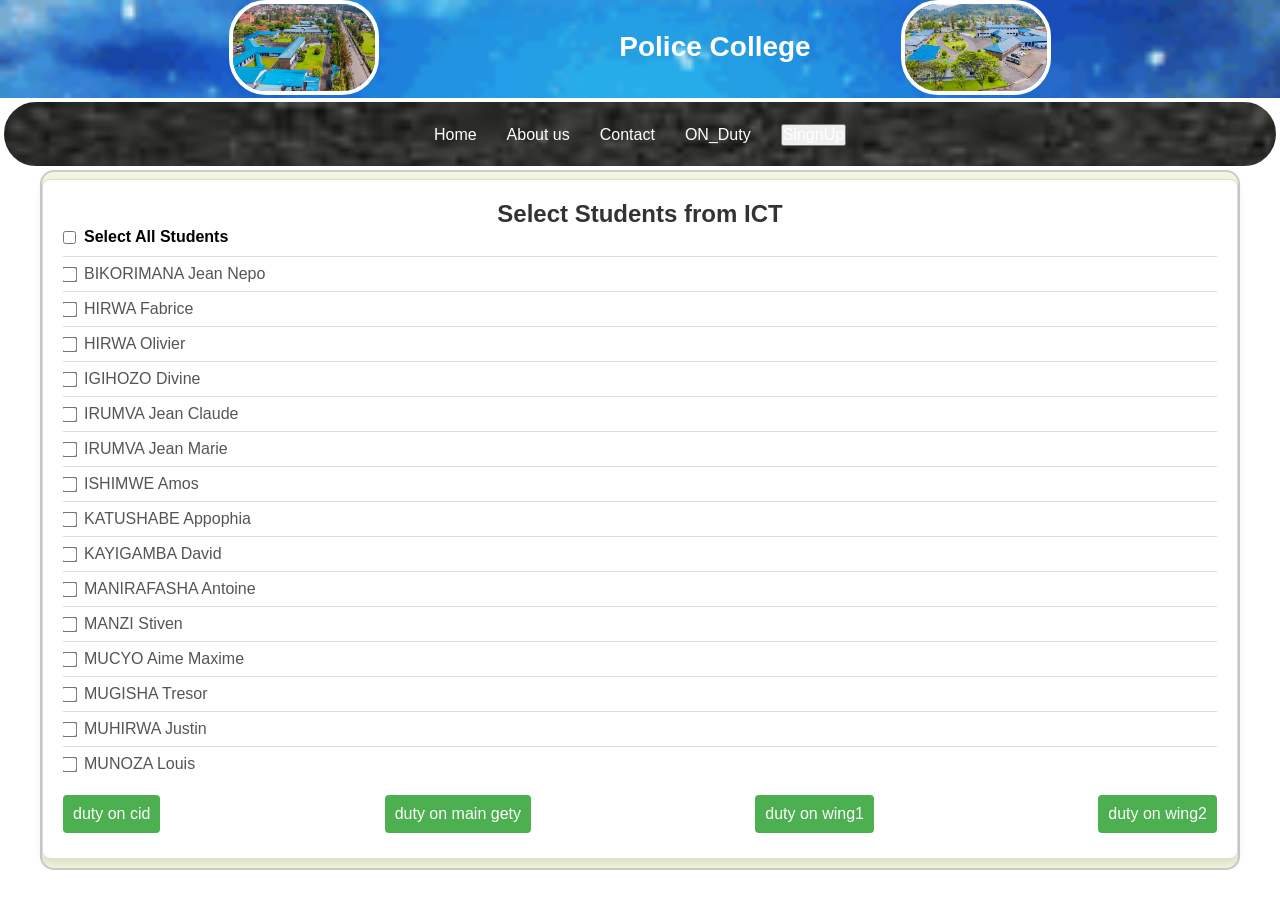
<file: web5.html>
<!DOCTYPE html>
<html lang="en">
<head>
    <meta charset="UTF-8">
    <meta name="viewport" content="width=device-width, initial-scale=1.0">
    <title>Police College - Student Selection</title>
    <link rel="stylesheet" href="web5.css">
</head>
<body>
<banner class="hh">
<header>
    <div class="header-content">
        <img src="j3.jpg" alt="Logo 1" class="logo-image">
        <h1 class="site-title">Police College</h1>
        <img src="j2.jpg" alt="Logo 2" class="logo-image">
    </div>
</header>

<nav>
    <ul class="nav-links">
        <li><a href="index.html">Home</a></li>
        <li><a href="web5x4.html">About us</a></li>
        <li><a href="web5x6.html">Contact</a></li>
        <li><a href="web5x.html">ON_Duty</a></li>
        <li><button type="submit"><a href="web4.html">SingnUp</a></button></li>
    </ul>
    <div class="menu-toggle">
        <span></span>
        <span></span>
        <span></span>
    </div>
</nav>
</banner>
<div class="ict1">
    <div class="container">
        <h2>Select Students from ICT</h2>

        <!-- Select All Option -->
        <div class="select-all">
            <input type="checkbox" id="select-all" onclick="toggleSelectAll()">
            <label for="select-all">Select All Students</label>
        </div>

        <!-- Student List -->
        <ul class="student-list" id="student-list">
            <!-- Student items will be generated here via JavaScript -->
        </ul>

        <!-- Submit Buttons for Different Groups -->
        <div class="button-group">
            <div><button type="button" class="submit-btn" onclick="handleGroupSubmit('Group1')">duty on cid</button></div>
            <div><button type="button" class="submit-btn" onclick="handleGroupSubmit('Group2')">duty on main gety</button></div>
            <div><button type="button" class="submit-btn" onclick="handleGroupSubmit('Group3')">duty on wing1</button></div>
            <div><button type="button" class="submit-btn" onclick="handleGroupSubmit('Group4')">duty on wing2</button></div>
        </div>
    </div>
</div>

<script src="web5.js"></script>
</body>
</html>
</file>
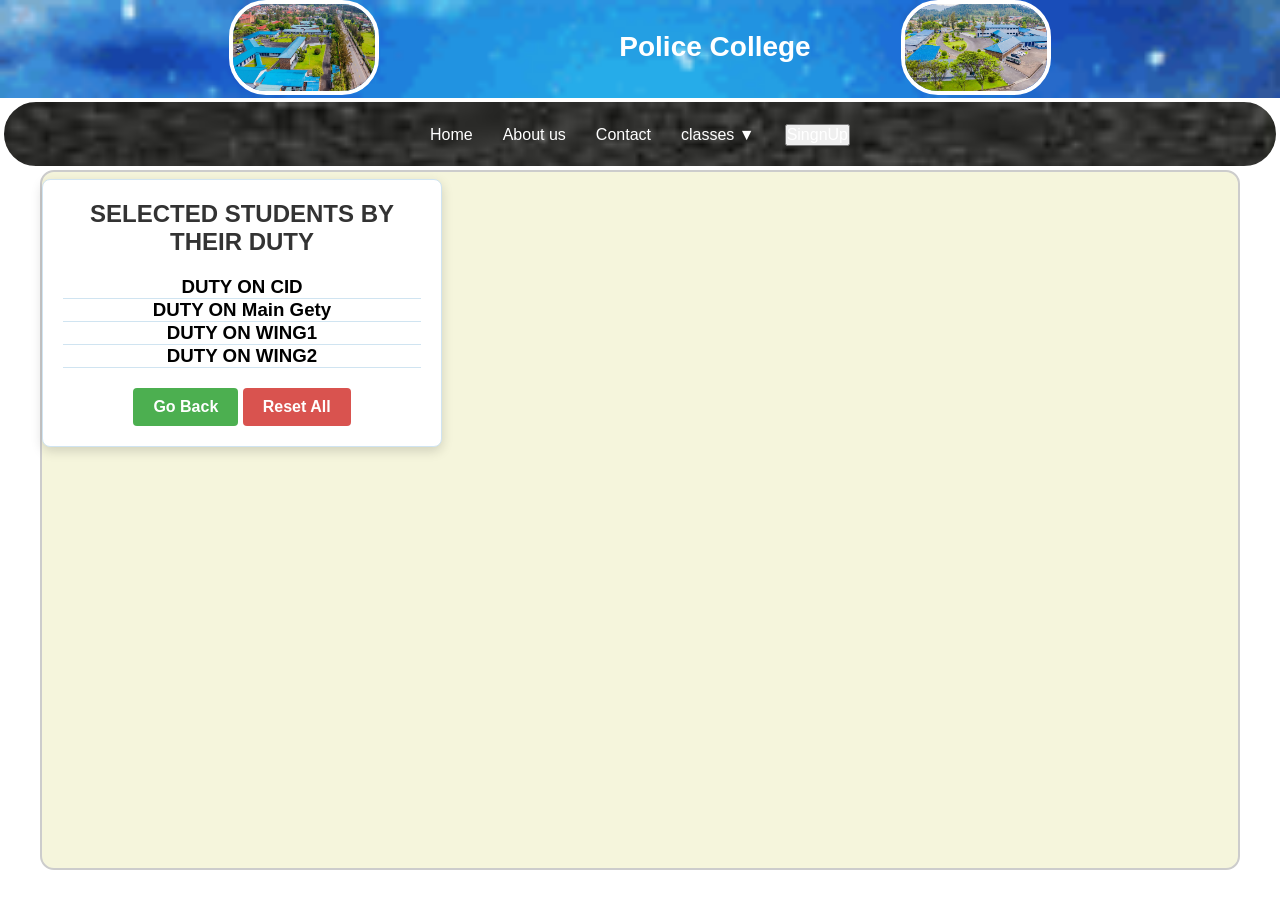
<file: web5x.html>
<!DOCTYPE html>
<html lang="en">
<head>
    <meta charset="UTF-8">
    <meta name="viewport" content="width=device-width, initial-scale=1.0">
    <title>Police College - Selected Students</title>
    <link rel="stylesheet" href="web5x.css">
</head>
<body>
<banner class="hh">
<header>
    <div class="header-content">
        <img src="j3.jpg" alt="Logo 1" class="logo-image">
        <h1 class="site-title">Police College</h1>
        <img src="j2.jpg" alt="Logo 2" class="logo-image">
    </div>
</header>

<nav>
    <ul class="nav-links">
        <li><a href="index.html">Home</a></li>
        <li><a href="web5x4.html">About us</a></li>
        <li><a href="web5x6.html">Contact</a></li>
        <li class="dropdown">
            <a href="#services">classes ▼</a>
            <ul class="dropdown-menu">
                <li><a href="web5.html">ICT</a></li>
                <li><a href="web5x1.html">PPS</a></li>
                <li><a href="web5x2.html">LANGUAGES</a></li>
                <li><a href="web5x3.html">LLB</a></li>
            </ul>
        </li>
        <li><button type="submit"><a href="web4.html">SingnUp</a></button></li>
    </ul>
    <div class="menu-toggle">
        <span></span>
        <span></span>
        <span></span>
    </div>
</nav>
</banner>

<div class="ict2">
    <div class="container">
        <h2>Selected Students by their duty</h2>

        <!-- Group 1 Section -->
        <section>
            <h3> DUTY ON CID </h3>
            <ul class="student-list" id="group1-student-list"></ul>
        </section>

        <!-- Group 2 Section -->
        <section>
            <h3>DUTY ON Main Gety</h3>
            <ul class="student-list" id="group2-student-list"></ul>
        </section>

        <!-- Group 3 Section -->
        <section>
            <h3>DUTY ON WING1</h3>
            <ul class="student-list" id="group3-student-list"></ul>
        </section>

        <!-- Group 4 Section -->
        <section>
            <h3>DUTY ON WING2</h3>
            <ul class="student-list" id="group4-student-list"></ul>
        </section>

        <button onclick="window.location.href='web5.html'" class="submit-btn">Go Back</button>
        <button onclick="clearAllSelections()" class="clear-btn">Reset All</button>
    </div>
</div>

<script>
    // Function to retrieve and display selected students for each group
    function displaySelectedStudents() {
        const groups = ["Group1", "Group2", "Group3", "Group4"];
        
        groups.forEach(group => {
            const selectedStudents = JSON.parse(localStorage.getItem(`${group}_students`)) || [];
            const studentList = document.getElementById(`${group.toLowerCase()}-student-list`);

            selectedStudents.forEach(student => {
                const listItem = document.createElement("li");
                listItem.className = "student-item";
                listItem.innerText = student;
                studentList.appendChild(listItem);
            });
        });
    }

    // Function to clear all selections
    function clearAllSelections() {
        ["Group1_students", "Group2_students", "Group3_students", "Group4_students"].forEach(group => {
            localStorage.removeItem(group);
        });
        window.location.href = 'web5x.html';  // Reload to show empty selections
    }

    // Display selected students on page load
    window.onload = displaySelectedStudents;
</script>
</body>
</html>
</file>
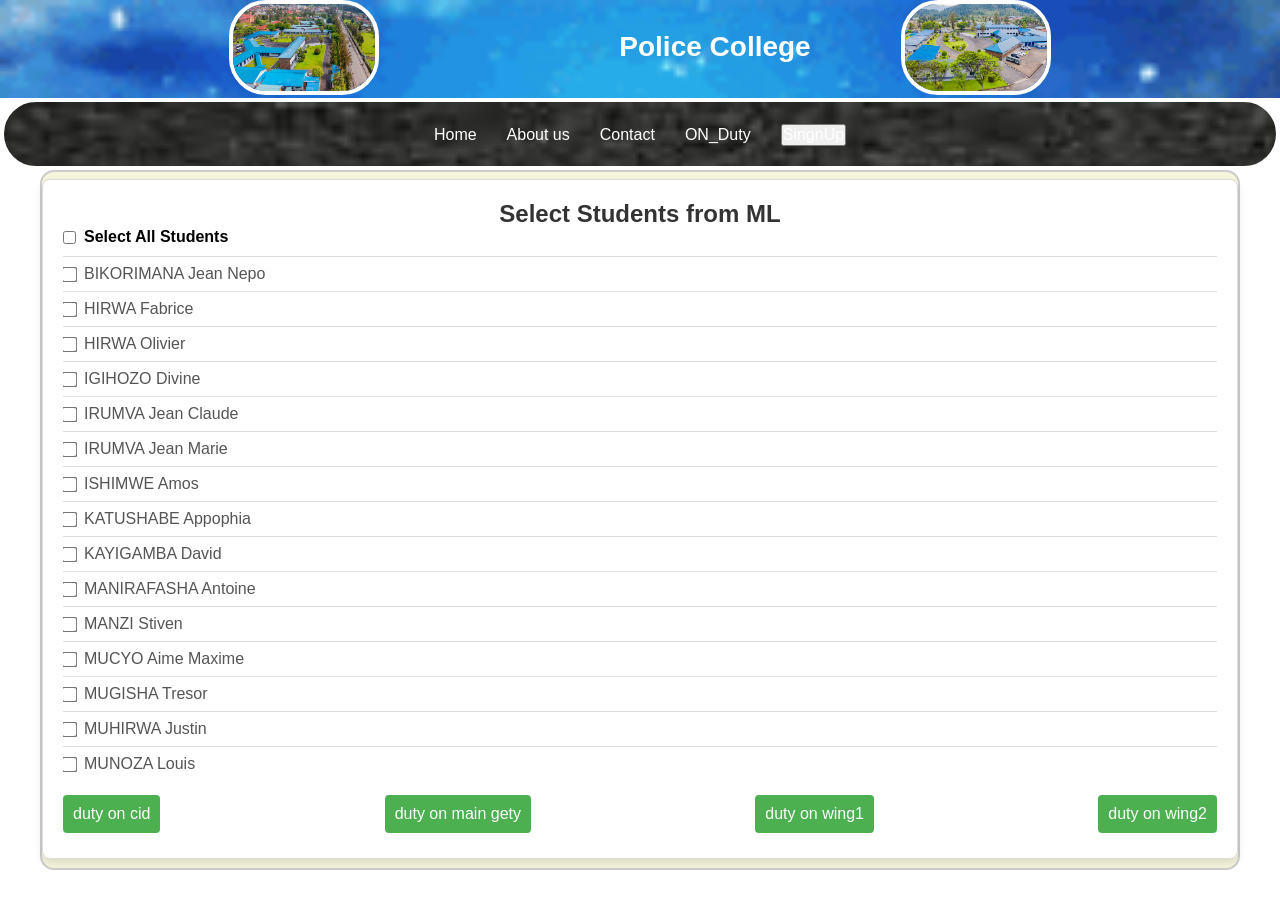
<file: web5x2.html>
<!DOCTYPE html>
<html lang="en">
<head>
    <meta charset="UTF-8">
    <meta name="viewport" content="width=device-width, initial-scale=1.0">
    <title>Police College - Student Selection</title>
    <link rel="stylesheet" href="web5.css">
</head>
<body>
<banner class="hh">
<header>
    <div class="header-content">
        <img src="j3.jpg" alt="Logo 1" class="logo-image">
        <h1 class="site-title">Police College</h1>
        <img src="j2.jpg" alt="Logo 2" class="logo-image">
    </div>
</header>
<nav>
    <ul class="nav-links">
        <li><a href="index.html">Home</a></li>
        <li><a href="web5x4.html">About us</a></li>
        <li><a href="web5x6.html">Contact</a></li>
        <li><a href="web5x.html">ON_Duty</a></li>
        <li><button type="submit"><a href="web4.html">SingnUp</a></button></li>
    </ul>
    <div class="menu-toggle">
        <span></span>
        <span></span>
        <span></span>
    </div>
</nav>
</banner>
<div class="ict1">
    <div class="container">
        <h2>Select Students from ML</h2>

        <!-- Select All Option -->
        <div class="select-all">
            <input type="checkbox" id="select-all" onclick="toggleSelectAll()">
            <label for="select-all">Select All Students</label>
        </div>

        <!-- Student List -->
        <ul class="student-list" id="student-list">
            <!-- Student items will be generated here via JavaScript -->
        </ul>

        <!-- Submit Buttons for Different Groups -->
        <div class="button-group">
            <div><button type="button" class="submit-btn" onclick="handleGroupSubmit('Group1')">duty on cid</button></div>
            <div><button type="button" class="submit-btn" onclick="handleGroupSubmit('Group2')">duty on main gety</button></div>
            <div><button type="button" class="submit-btn" onclick="handleGroupSubmit('Group3')">duty on wing1</button></div>
            <div><button type="button" class="submit-btn" onclick="handleGroupSubmit('Group4')">duty on wing2</button></div>
        </div>
    </div>
</div>

<script src="web5.js"></script>
</body>
</html>
</file>
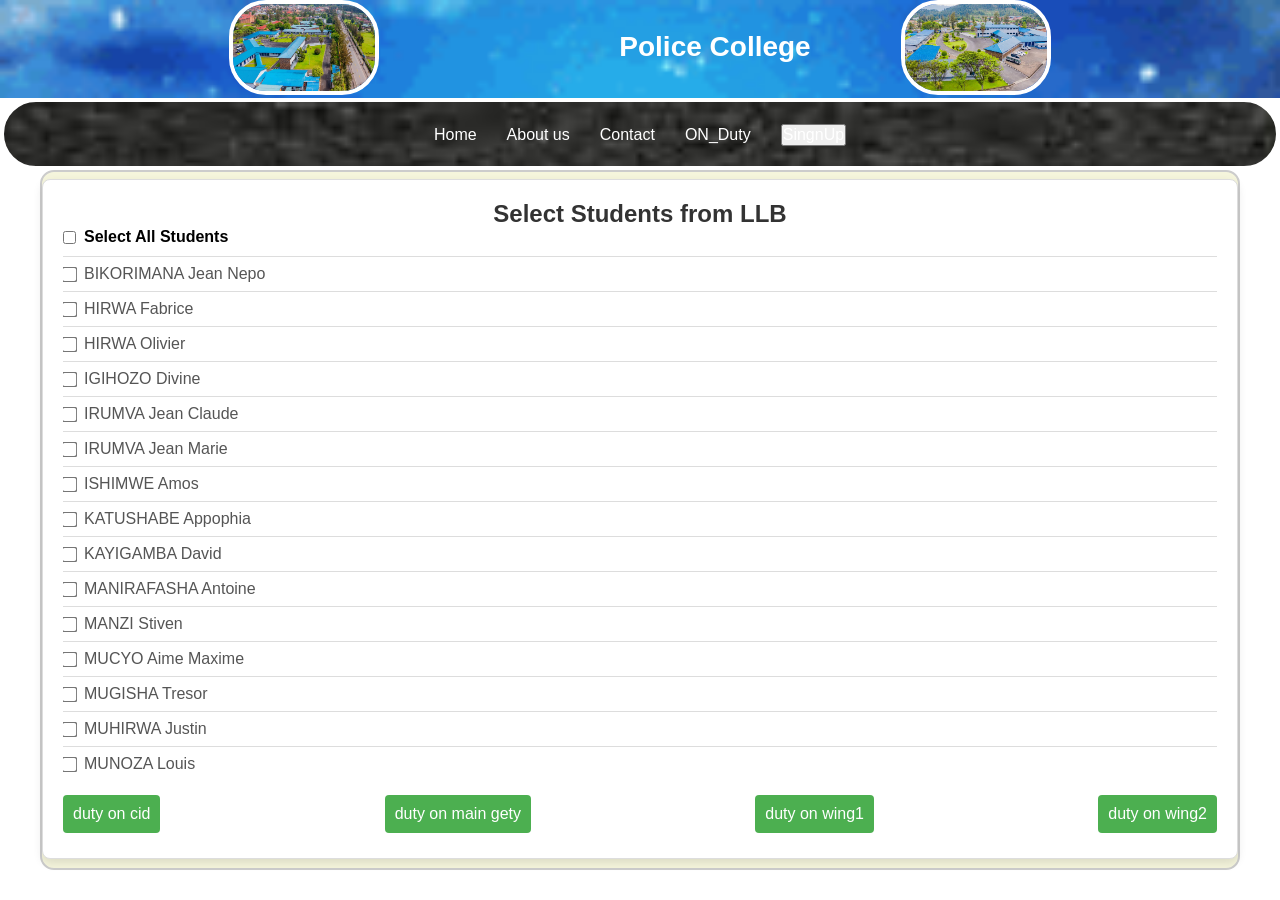
<file: web5x3.html>
<!DOCTYPE html>
<html lang="en">
<head>
    <meta charset="UTF-8">
    <meta name="viewport" content="width=device-width, initial-scale=1.0">
    <title>Police College - Student Selection</title>
    <link rel="stylesheet" href="web5.css">
</head>
<body>
<banner class="hh">
<header>
    <div class="header-content">
        <img src="j3.jpg" alt="Logo 1" class="logo-image">
        <h1 class="site-title">Police College</h1>
        <img src="j2.jpg" alt="Logo 2" class="logo-image">
    </div>
</header>

<nav>
    <ul class="nav-links">
        <li><a href="index.html">Home</a></li>
        <li><a href="web5x4.html">About us</a></li>
        <li><a href="web5x6.html">Contact</a></li>
        <li><a href="web5x.html">ON_Duty</a></li>
        <li><button type="submit"><a href="web4.html">SingnUp</a></button></li>
    </ul>
    <div class="menu-toggle">
        <span></span>
        <span></span>
        <span></span>
    </div>
</nav>
</banner>
<div class="ict1">
    <div class="container">
        <h2>Select Students from LLB</h2>

        <!-- Select All Option -->
        <div class="select-all">
            <input type="checkbox" id="select-all" onclick="toggleSelectAll()">
            <label for="select-all">Select All Students</label>
        </div>

        <!-- Student List -->
        <ul class="student-list" id="student-list">
            <!-- Student items will be generated here via JavaScript -->
        </ul>

        <!-- Submit Buttons for Different Groups -->
        <div class="button-group">
            <div><button type="button" class="submit-btn" onclick="handleGroupSubmit('Group1')">duty on cid</button></div>
            <div><button type="button" class="submit-btn" onclick="handleGroupSubmit('Group2')">duty on main gety</button></div>
            <div><button type="button" class="submit-btn" onclick="handleGroupSubmit('Group3')">duty on wing1</button></div>
            <div><button type="button" class="submit-btn" onclick="handleGroupSubmit('Group4')">duty on wing2</button></div>
        </div>
    </div>
</div>

<script src="web5.js"></script>
</body>
</html>
</file>
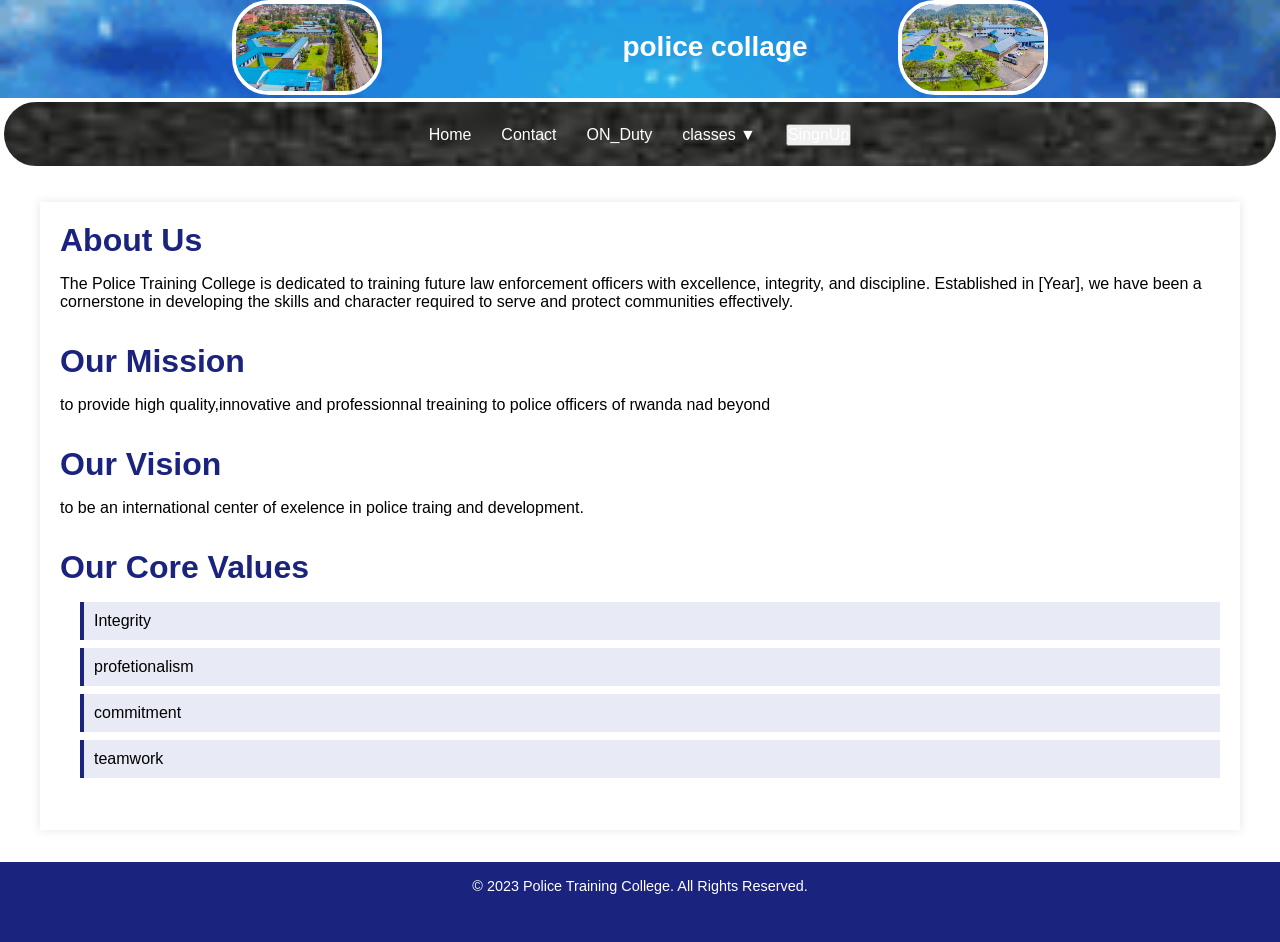
<file: web5x4.html>
<!DOCTYPE html>
<html lang="en">
<head>
    <meta charset="UTF-8">
    <meta name="viewport" content="width=device-width, initial-scale=1.0">
    <title>ABOUT US</title>
   <link rel="stylesheet" href="web5x4.css">
</head>
<body>
    <banner class="hh">
        <header>
            <div class="header-content">
                <img src="j3.jpg" alt="Logo 1" class="logo-image">
                <h1 class="site-title">police collage</h1>
                <img src="j2.jpg" alt="Logo 2" class="logo-image">
            </div>
        </header>
        <nav>
            <ul class="nav-links">
                <li><a href="index.html">Home</a></li>
                <li><a href="web5x6.html">Contact</a></li>
                <li><a href="web5x.html">ON_Duty</a></li>
                <li class="dropdown">
                    <a href="#services">classes ▼</a>
                    <ul class="dropdown-menu">
                        <li><a href="web5.html">ICT</a></li>
                        <li><a href="web5x1.html">PPS</a></li>
                        <li><a href="web5x2.html">LANGUAGES</a></li>
                        <li><a href="web5x3.html">LLB</a></li>
                    </ul>
                </li>
                <li><button type="submit"><a href="web4.html">SingnUp</a></button></li>
            </ul>
            <div class="menu-toggle">
                <span></span>
                <span></span>
                <span></span>
            </div>
        </nav>
        </banner>
        <section class="content">
            <!-- About Section -->
            <h2>About Us</h2>
            <p>The Police Training College is dedicated to training future law enforcement officers with excellence, integrity, and discipline. Established in [Year], we have been a cornerstone in developing the skills and character required to serve and protect communities effectively.</p>
            
            <!-- Mission Section -->
            <div class="mission-section">
                <h2>Our Mission</h2>
                <p>to provide high quality,innovative and professionnal treaining to police officers  of rwanda nad beyond</p>
            </div>
    
            <!-- Vision Section -->
            <div class="vision-section">
                <h2>Our Vision</h2>
                <p>to be an international center of exelence in police traing and development.</p>
            </div>
    
            <!-- Values Section -->
            <div class="values-section">
                <h2>Our Core Values</h2>
                <ul class="values-list">
                    <li>Integrity</li>
                    <li>profetionalism</li>
                    <li>commitment</li>
                    <li>teamwork</li>
                </ul>
            </div>
    
           
        </section>
    
        <!-- Footer -->
        <footer>
            <p>&copy; 2023 Police Training College. All Rights Reserved.</p>
        </footer>
    
</body>
</html>
</file>
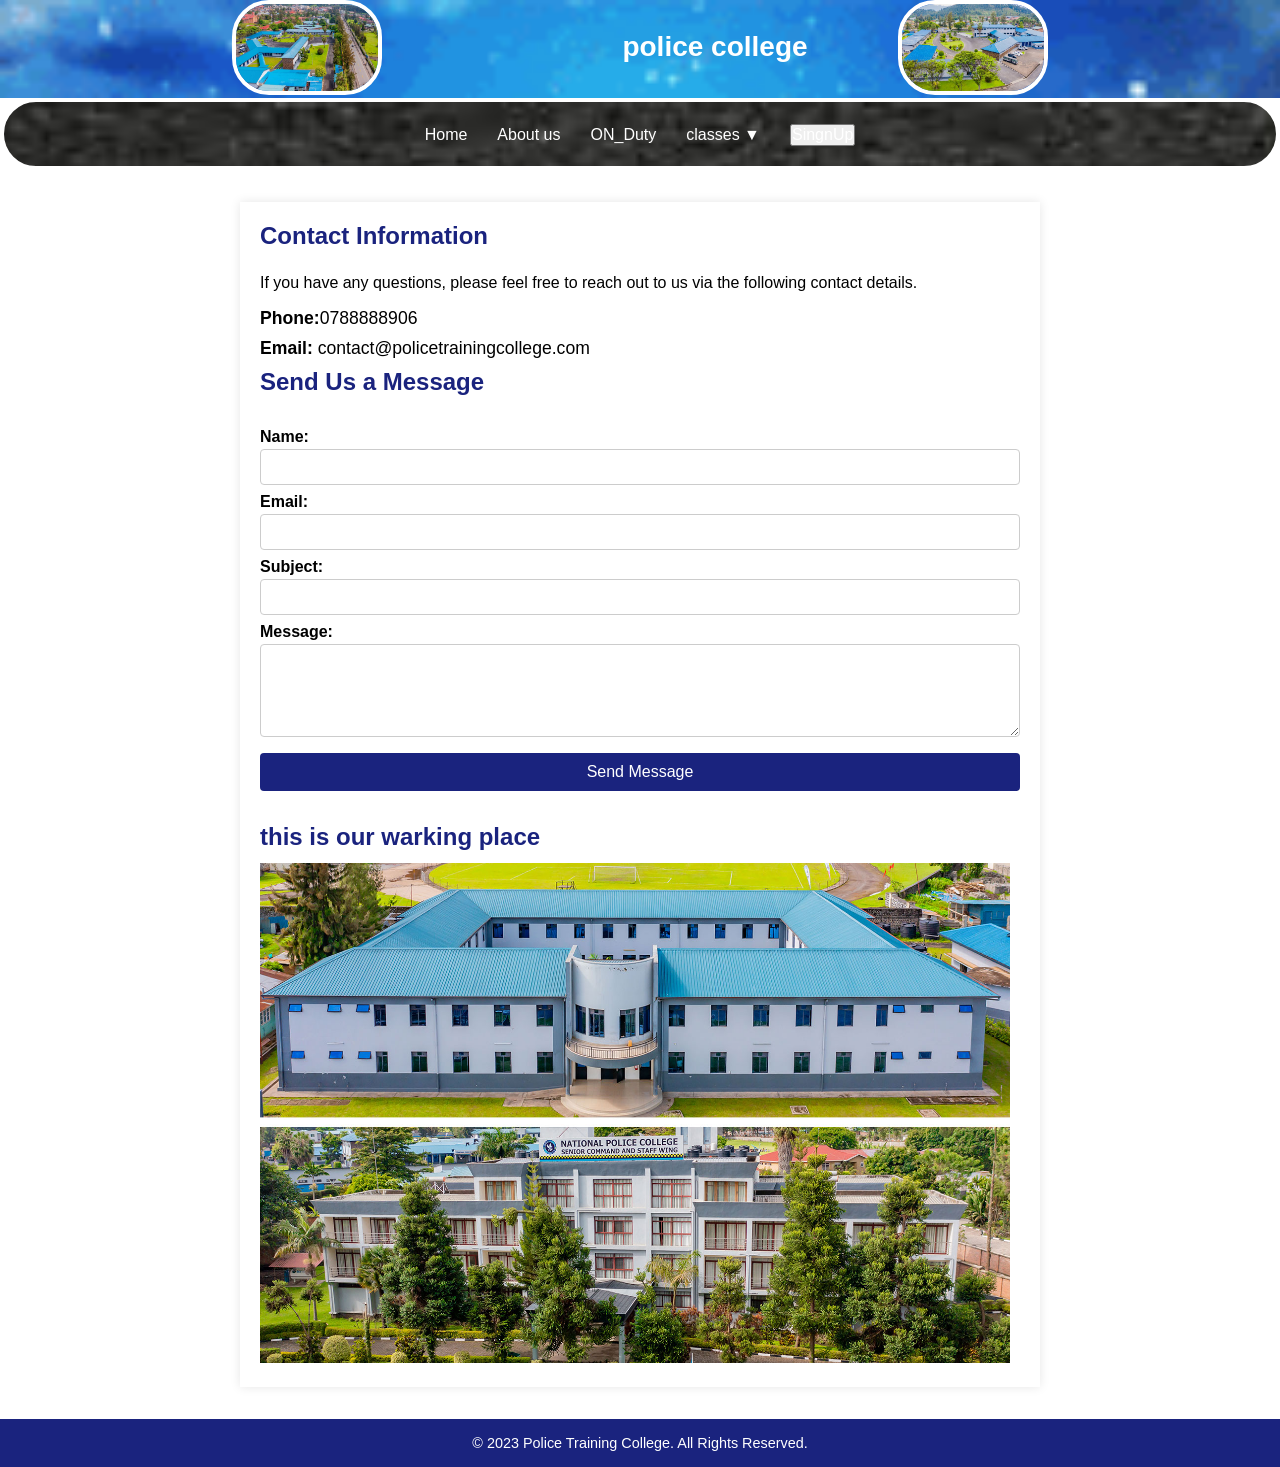
<file: web5x6.html>
<!DOCTYPE html>
<html lang="en">
<head>
    <meta charset="UTF-8">
    <meta name="viewport" content="width=device-width, initial-scale=1.0">
    <title>contact us</title>
    <link rel="stylesheet" href="web5x6.css">
</head>
<body>
    <banner class="hh">
        <header>
            <div class="header-content">
                <img src="j3.jpg" alt="Logo 1" class="logo-image">
                <h1 class="site-title">police college</h1>
                <img src="j2.jpg" alt="Logo 2" class="logo-image">
            </div>
        </header>
        
        <nav>
            <ul class="nav-links">
                <li><a href="web4.html">Home</a></li>
                <li><a href="web5x4.html">About us</a></li>
                <li><a href="web5x.html">ON_Duty</a></li>
                <li class="dropdown">
                    <a href="#services">classes ▼</a>
                    <ul class="dropdown-menu">
                        <li><a href="web5.html">ICT</a></li>
                        <li><a href="web5x1.html">PPS</a></li>
                        <li><a href="web5x2.html">LANGUAGES</a></li>
                        <li><a href="web5x3.html">LLB</a></li>
                    </ul>
                </li>
                <li><button type="submit"><a href="web4.html">SingnUp</a></button></li>
            </ul>
            <div class="menu-toggle">
                <span></span>
                <span></span>
                <span></span>
            </div>
        </nav>
        </banner>
        <section class="content">
            <!-- Contact Information -->
            <div class="contact-info">
                <h2>Contact Information</h2>
                <p>If you have any questions, please feel free to reach out to us via the following contact details.</p>
                <ul>
                    <li><strong>Phone:</strong>0788888906</li>
                    <li><strong>Email:</strong> contact@policetrainingcollege.com</li>
                </ul>
            </div>
    
            <!-- Contact Form -->
            <div class="contact-form">
                <h2>Send Us a Message</h2>
                <form action="#" method="post">
                    <label for="name">Name:</label>
                    <input type="text" id="name" name="name" required>
    
                    <label for="email">Email:</label>
                    <input type="email" id="email" name="email" required>
    
                    <label for="subject">Subject:</label>
                    <input type="text" id="subject" name="subject" required>
    
                    <label for="message">Message:</label>
                    <textarea id="message" name="message" rows="5" required></textarea>
    
                    <button type="submit">Send Message</button>
                </form>
            </div>
    
            <!-- Google Map (optional) -->
            <div class="map">
                <h2>this is our warking place</h2>
                <img src="m6.jpg"class="home" width="750px"height="500px">
            </div>
        </section>
    
        <!-- Footer -->
        <footer>
            <p>&copy; 2023 Police Training College. All Rights Reserved.</p>
        </footer>
    
</body>
</html>
</file>
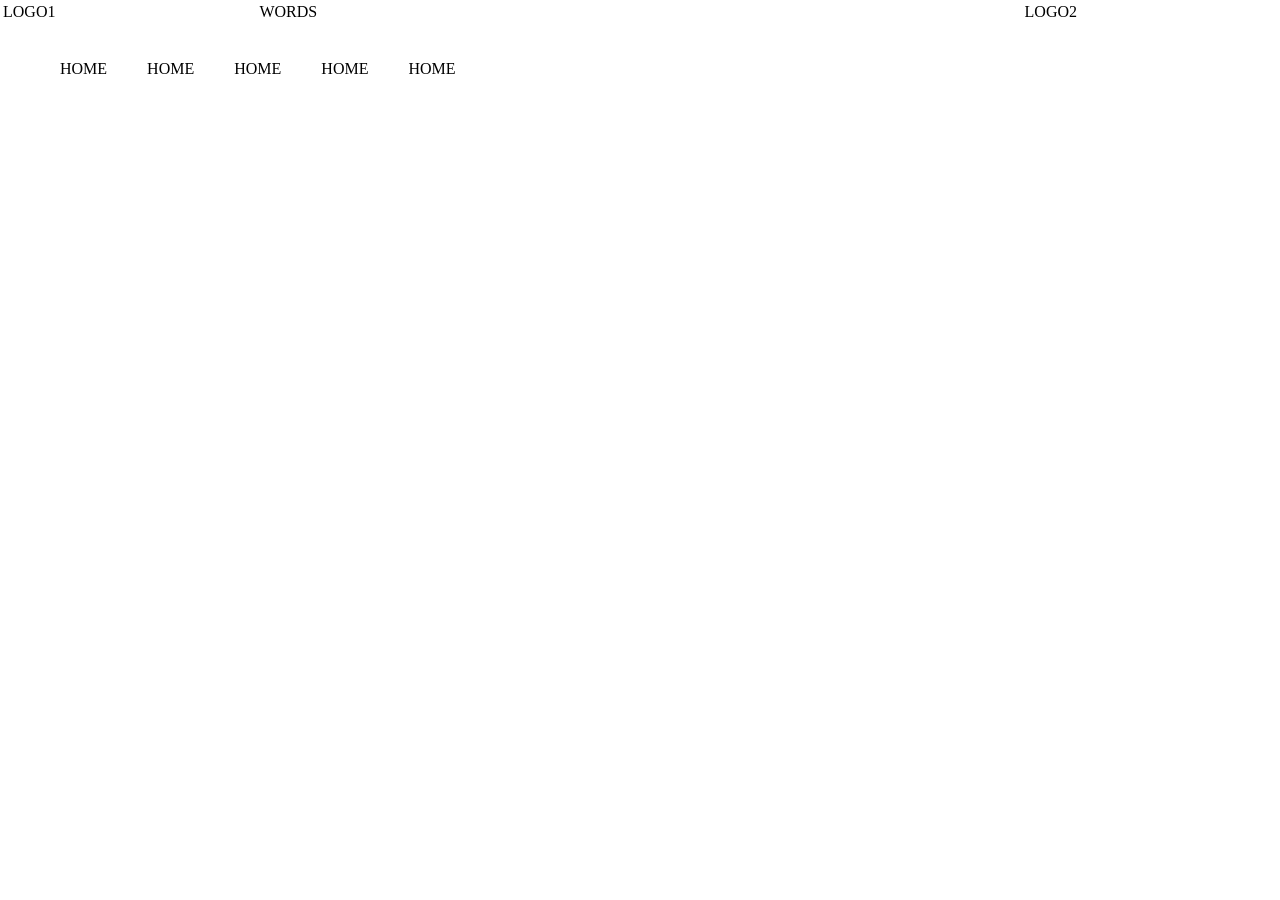
<file: ww.html>
<!DOCTYPE html>
<html lang="en">
<head>
    <meta charset="UTF-8">
    <meta name="viewport" content="width=device-width, initial-scale=1.0">
    <title>Document</title>
    <style>
        .BANNER{
            position: fixed;
            top: 0px;
            left:0px;
            right:0px;
            width:100%;
            height: 140px;
        }
        .t1{
            width: 100%;
            height: 50;
        }
.td1{
    width:20%;
    height: 50;
}
.td3{
    width:20%;
    height: 50;
}
.td2{
    width:60%;
    height: 50;
}
li{
    float: left;
    list-style-type: none;
    padding: 20px;
}
    </style>
</head>
<body>

    <banner CLASS="BANNER">
        <header>
 <table class="t1">
    <tr>
        <td class="td1">LOGO1</td>
        <td class="td2">WORDS</td>
        <td class="td3">LOGO2</td>
    </tr>
 </table>
        </header>
        <nav>
            <DIV >
                <ul CLASS="NAV">
                    <li>HOME</li>
                    <li>HOME</li>
                    <li>HOME</li>
                    <li>HOME</li>
                    <li>HOME</li>
                </ul>

            </DIV>
        </nav>
    </banner>
    
</body>
</html>
</file>
<file: web5.css>
/* Basic Reset */
* {
    margin: 0;
    padding: 0;
    box-sizing: border-box;
}

body {
    font-family: Arial, sans-serif;
    padding-top: 170px;
}
.hh{
    position: fixed;
    width: 100%;
    top:0px;
    left: 0px;
    right: 0px;
    z-index: 3;
}

/* Header Styling */
header {
    background-color:rgba(0,0,0,0.6); /* Header background color */
    color: #fff;
    padding: 2px 0px 1px;
    text-align:auto;
    height: 98px;
    background: url(night-sky.gif);
    background-size: cover;
}

.header-content {
    display: flex;
    align-items:center;
    justify-content: center;
    padding-top: 30px;
    height: 60px;
    margin-top:0px ;
    padding-left: 0px;
   
    
}

.logo-image {
    width: 150px;
    height: 95px;
    margin: 3px 20px;
    padding-top: 0px;
    border: 4px solid white;
    border-radius: 37px;
}

.site-title {
    font-size: 28px;
    color: #fff;
    padding-left: 220px;
    padding-right: 70px;
}

/* Navbar Styling */
nav {
    background-color: rgb(63, 63, 203); /* Navbar background color */
    padding-top: 20px;
    padding-bottom: 20px;
    border: 4px solid white;
    border-radius: 37px;
    background: url(ft.jpeg); 
    background-size: cover;
    
}

.nav-links {
    list-style: none;
    display: flex;
    justify-content: center;
    position: relative;
    font-size: 20px;
}

.nav-links li {
    margin: 0 15px;
    position: relative;
}

.nav-links a {
    color: #fff;
    text-decoration: none;
    font-size: 16px;
    transition: color 0.3s;
}

.nav-links a:hover {
    color: #ff6347;
}

/* Dropdown Menu */
.dropdown-menu {
    display: none;
    position: absolute;
    top: 100%;
    left: 0;
    background-color: #444;
    padding: 10px 0;
    list-style: none;
    min-width: 150px;
    border-radius: 4px;
}

.dropdown-menu li {
    margin: 0;
    text-align: left;
}

.dropdown-menu a {
    padding: 10px 20px;
    display: block;
    color: #fff;
    text-decoration: none;
}

.dropdown-menu a:hover {
    background-color: #555;
}

.dropdown:hover .dropdown-menu {
    display: block;
}

.ict1{
    padding-top: 7px;
    margin-left: 40px;
    margin-right: 40px;
    background-color: beige;
    height: 700px;
    border: none;
    border: 2px solid #ccc;
    border-radius: 14px;
    
}
.container {
    max-width: 1400px;
    padding: 20px;
    background-color: white;
    border: 1px solid #ddd;
    border-radius: 8px;
    box-shadow: 0px 4px 10px rgba(0, 0, 0, 0.1);
    height: 680px;
}

h2 {
    text-align: center;
    color: #333;
}

.student-list {
    list-style-type: none;
    padding: 0;
    max-height: 520px;
    overflow-y: auto;
    border-top: 1px solid #ddd;
}

.student-item {
    display: flex;
    align-items: center;
    padding: 8px 0;
    border-bottom: 1px solid #ddd;
}

.student-item label {
    margin-left: 8px;
    color: #555;
}

/* Checkbox styling */
.student-item input[type="checkbox"] {
    transform: scale(1.2);
    accent-color: #4CAF50;
}

.select-all {
    display: flex;
    align-items: center;
    margin-bottom: 10px;
    font-weight: bold;
    cursor: pointer;
}

.select-all input[type="checkbox"] {
    margin-right: 8px;
}
.submit-btn {
    width: 100%;
    padding: 10px;
    margin-top: 15px;
    background-color: #4CAF50;
    color: white;
    border: none;
    border-radius: 4px;
    cursor: pointer;
    font-size: 16px;
}

.submit-btn:hover {
    background-color: #45a049;
}
.button-group{
    display: flex;
    justify-content: space-between; /* Space between divs */
    gap: 4px; /* Optional spacing between divs */
    padding: 4px 0px 4px;
}
</file>
<file: web5x.css>
/* Basic Reset */
* {
    margin: 0;
    padding: 0;
    box-sizing: border-box;
}

body {
    font-family: Arial, sans-serif;
    padding-top: 170px;
}
.hh{
    position: fixed;
    width: 100%;
    top:0px;
    left: 0px;
    right: 0px;
    z-index: 3;
}

/* Header Styling */
header {
    background-color:rgba(0,0,0,0.6); /* Header background color */
    color: #fff;
    padding: 2px 0px 1px;
    text-align:auto;
    height: 98px;
    background: url(night-sky.gif);
    background-size: cover;
}

.header-content {
    display: flex;
    align-items:center;
    justify-content: center;
    padding-top: 30px;
    height: 60px;
    margin-top:0px ;
    padding-left: 0px;
   
    
}

.logo-image {
    width: 150px;
    height: 95px;
    margin: 3px 20px;
    padding-top: 0px;
    border: 4px solid white;
    border-radius: 37px;
}

.site-title {
    font-size: 28px;
    color: #fff;
    padding-left: 220px;
    padding-right: 70px;
}

/* Navbar Styling */
nav {
    background-color: rgb(63, 63, 203); /* Navbar background color */
    padding-top: 20px;
    padding-bottom: 20px;
    border: 4px solid white;
    border-radius: 37px;
    background: url(ft.jpeg); 
    background-size: cover;
    
}

.nav-links {
    list-style: none;
    display: flex;
    justify-content: center;
    position: relative;
    font-size: 20px;
}

.nav-links li {
    margin: 0 15px;
    position: relative;
}

.nav-links a {
    color: #fff;
    text-decoration: none;
    font-size: 16px;
    transition: color 0.3s;
}

.nav-links a:hover {
    color: #ff6347;
}

/* Dropdown Menu */
.dropdown-menu {
    display: none;
    position: absolute;
    top: 100%;
    left: 0;
    background-color: #444;
    padding: 10px 0;
    list-style: none;
    min-width: 150px;
    border-radius: 4px;
}

.dropdown-menu li {
    margin: 0;
    text-align: left;
}

.dropdown-menu a {
    padding: 10px 20px;
    display: block;
    color: #fff;
    text-decoration: none;
}

.dropdown-menu a:hover {
    background-color: #555;
}

.dropdown:hover .dropdown-menu {
    display: block;
}
.ict2{
    padding-top: 7px;
    margin-left: 40px;
    margin-right: 40px;
    background-color: beige;
    height: 700px;
    border: none;
    border: 2px solid #ccc;
    border-radius: 14px;
}
.container {
    max-width: 400px;
    padding: 20px;
    background-color: #ffffff;
    border: 1px solid #d0e4f1;
    border-radius: 8px;
    box-shadow: 0px 4px 12px rgba(0, 0, 0, 0.15);
    text-align: center;
    overflow-y: scroll;
}

h2 {
    color: #333;
    margin-bottom: 20px;
    font-size: 24px;
    text-transform: uppercase;
}

.student-list {
    list-style-type: none;
    padding: 0;
    max-height: 300px;
    overflow-y: auto;
    border-top: 1px solid #d0e4f1;
    
}

.student-item {
    display: flex;
    justify-content: center;
    align-items: center;
    padding: 10px;
    font-size: 18px;
    color: #444;
    border-bottom: 1px solid #d0e4f1;
}

.student-item:nth-child(even) {
    background-color: #f5fafd;
}

.submit-btn {
    display: inline-block;
    margin-top: 20px;
    padding: 10px 20px;
    background-color: #4CAF50;
    color: white;
    border: none;
    border-radius: 4px;
    cursor: pointer;
    font-size: 16px;
    text-decoration: none;
    font-weight: bold;
}

.submit-btn:hover {
    background-color: #45a049;
}
.clear-btn {
    display: inline-block;
    margin-top: 10px;
    padding: 10px 20px;
    background-color: #d9534f;
    color: white;
    border: none;
    border-radius: 4px;
    cursor: pointer;
    font-size: 16px;
    text-decoration: none;
    font-weight: bold;
}

.clear-btn:hover {
    background-color: #c9302c;
}
</file>
<file: web5x4.css>
/* Basic Reset */
* {
    margin: 0;
    padding: 0;
    box-sizing: border-box;
}

body {
    font-family: Arial, sans-serif;
    padding-top: 170px;
}
.hh{
    position: fixed;
    width: 100%;
    top:0px;
    left: 0px;
    right: 0px;
    z-index: 3;
}

/* Header Styling */
header {
    background-color:rgba(0,0,0,0.6); /* Header background color */
    color: #fff;
    padding: 2px 0px 1px;
    text-align:auto;
    height: 98px;
    background: url(night-sky.gif);
    background-size: cover;
}

.header-content {
    display: flex;
    align-items:center;
    justify-content: center;
    padding-top: 30px;
    height: 60px;
    margin-top:0px ;
    padding-left: 0px;
   
    
}

.logo-image {
    width: 150px;
    height: 95px;
    margin: 3px 20px;
    padding-top: 0px;
    border: 4px solid white;
    border-radius: 37px;
}

.site-title {
    font-size: 28px;
    color: #fff;
    padding-left: 220px;
    padding-right: 70px;
}

/* Navbar Styling */
nav {
    background-color: rgb(63, 63, 203); /* Navbar background color */
    padding-top: 20px;
    padding-bottom: 20px;
    border: 4px solid white;
    border-radius: 37px;
    background: url(ft.jpeg); 
    background-size: cover;
    
}

.nav-links {
    list-style: none;
    display: flex;
    justify-content: center;
    position: relative;
    font-size: 20px;
}

.nav-links li {
    margin: 0 15px;
    position: relative;
}

.nav-links a {
    color: #fff;
    text-decoration: none;
    font-size: 16px;
    transition: color 0.3s;
}

.nav-links a:hover {
    color: #ff6347;
}

/* Dropdown Menu */
.dropdown-menu {
    display: none;
    position: absolute;
    top: 100%;
    left: 0;
    background-color: #444;
    padding: 10px 0;
    list-style: none;
    min-width: 150px;
    border-radius: 4px;
}

.dropdown-menu li {
    margin: 0;
    text-align: left;
}

.dropdown-menu a {
    padding: 10px 20px;
    display: block;
    color: #fff;
    text-decoration: none;
}

.dropdown-menu a:hover {
    background-color: #555;
}

.dropdown:hover .dropdown-menu {
    display: block;
}

.content {
    max-width: 1200px;
    margin: 2em auto;
    padding: 20px;
    background: #fff;
    box-shadow: 0 0 10px rgba(0, 0, 0, 0.1);
}

.content h2 {
    font-size: 2em;
    color: #1a237e;
    margin-bottom: 0.5em;
}

.content p {
    margin-bottom: 1em;
}

/* Mission, Vision, Values */
.mission-section, .vision-section, .values-section {
    margin: 2em 0;
}

.values-list {
    list-style-type: none;
    margin: 1em 0;
    padding-left: 20px;
}

.values-list li {
    background: #e8eaf6;
    padding: 10px;
    margin-bottom: 8px;
    border-left: 4px solid #1a237e;
}

/* Team Section */
.team-section {
    margin: 2em 0;
}

.team-grid {
    display: flex;
    gap: 20px;
    flex-wrap: wrap;
}

.team-member {
    flex: 1 1 calc(33.333% - 20px);
    background: #f4f4f4;
    padding: 15px;
    text-align: center;
    border-radius: 5px;
}

.team-member img {
    width: 100px;
    height: 100px;
    border-radius: 50%;
    object-fit: cover;
}

.team-member h3 {
    margin: 0.5em 0;
    font-size: 1.2em;
    color: #1a237e;
}

/* Footer */
footer {
    background: #1a237e;
    color: #fff;
    text-align: center;
    padding: 1em 0;
    margin-top: 2em;
    height: 80px;
}

footer p {
    font-size: 0.9em;
}
</file>
<file: web5x6.css>
/* Basic Reset */
* {
    margin: 0;
    padding: 0;
    box-sizing: border-box;
}

body {
    font-family: Arial, sans-serif;
    padding-top: 170px;
}
.hh{
    position: fixed;
    width: 100%;
    top:0px;
    left: 0px;
    right: 0px;
    z-index: 3;
}

/* Header Styling */
header {
    background-color:rgba(0,0,0,0.6); /* Header background color */
    color: #fff;
    padding: 2px 0px 1px;
    text-align:auto;
    height: 98px;
    background: url(night-sky.gif);
    background-size: cover;
}

.header-content {
    display: flex;
    align-items:center;
    justify-content: center;
    padding-top: 30px;
    height: 60px;
    margin-top:0px ;
    padding-left: 0px;
   
    
}

.logo-image {
    width: 150px;
    height: 95px;
    margin: 3px 20px;
    padding-top: 0px;
    border: 4px solid white;
    border-radius: 37px;
}

.site-title {
    font-size: 28px;
    color: #fff;
    padding-left: 220px;
    padding-right: 70px;
}

/* Navbar Styling */
nav {
    background-color: rgb(63, 63, 203); /* Navbar background color */
    padding-top: 20px;
    padding-bottom: 20px;
    border: 4px solid white;
    border-radius: 37px;
    background: url(ft.jpeg); 
    background-size: cover;
    
}

.nav-links {
    list-style: none;
    display: flex;
    justify-content: center;
    position: relative;
    font-size: 20px;
}

.nav-links li {
    margin: 0 15px;
    position: relative;
}

.nav-links a {
    color: #fff;
    text-decoration: none;
    font-size: 16px;
    transition: color 0.3s;
}

.nav-links a:hover {
    color: #ff6347;
}

/* Dropdown Menu */
.dropdown-menu {
    display: none;
    position: absolute;
    top: 100%;
    left: 0;
    background-color: #444;
    padding: 10px 0;
    list-style: none;
    min-width: 150px;
    border-radius: 4px;
}

.dropdown-menu li {
    margin: 0;
    text-align: left;
}

.dropdown-menu a {
    padding: 10px 20px;
    display: block;
    color: #fff;
    text-decoration: none;
}

.dropdown-menu a:hover {
    background-color: #555;
}

.dropdown:hover .dropdown-menu {
    display: block;
}

.content {
    max-width: 800px;
    margin: 2em auto;
    padding: 20px;
    background: #fff;
    box-shadow: 0 0 10px rgba(0, 0, 0, 0.1);
}

/* Contact Information */
.contact-info h2 {
    color: #1a237e;
    margin-bottom: 1em;
}

.contact-info ul {
    list-style: none;
    margin-top: 1em;
    padding-left: 0;
}

.contact-info ul li {
    margin-bottom: 0.5em;
    font-size: 1.1em;
}

/* Contact Form */
.contact-form h2 {
    color: #1a237e;
    margin-bottom: 1em;
}

.contact-form form {
    display: flex;
    flex-direction: column;
}

.contact-form label {
    margin: 0.5em 0 0.2em;
    font-weight: bold;
}

.contact-form input[type="text"],
.contact-form input[type="email"],
.contact-form textarea {
    padding: 8px;
    border: 1px solid #ccc;
    border-radius: 4px;
    font-size: 1em;
}

.contact-form textarea {
    resize: vertical;
}

.contact-form button {
    margin-top: 1em;
    padding: 10px;
    background-color: #1a237e;
    color: #fff;
    border: none;
    border-radius: 4px;
    font-size: 1em;
    cursor: pointer;
}

.contact-form button:hover {
    background-color: #3949ab;
}

/* Map Section */
.map {
    margin-top: 2em;
}

.map h2 {
    color: #1a237e;
    margin-bottom: 0.5em;
}

/* Footer */
footer {
    background: #1a237e;
    color: #fff;
    text-align: center;
    padding: 1em 0;
    margin-top: 2em;
}

footer p {
    font-size: 0.9em;
}
</file>
